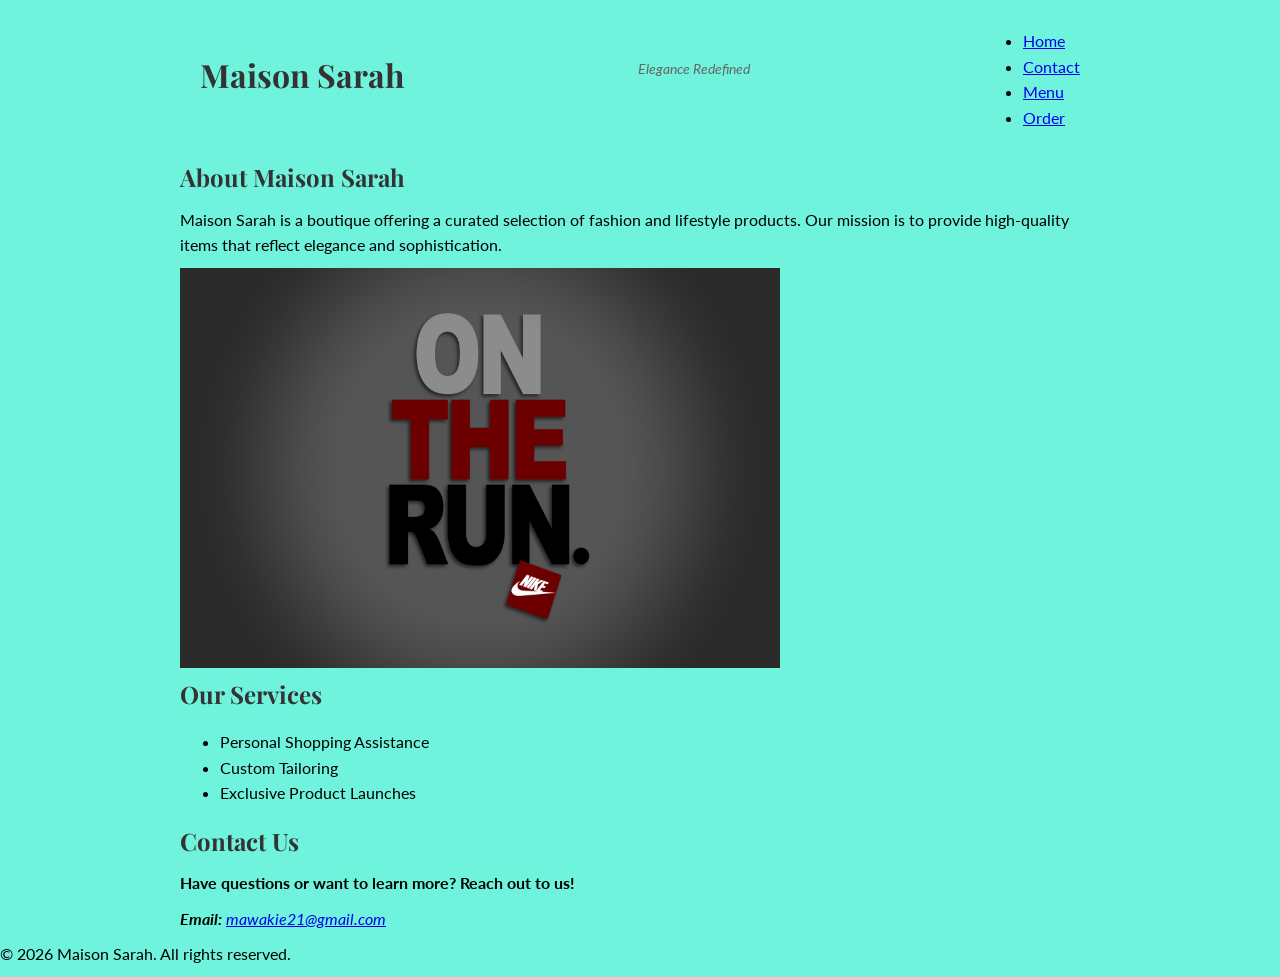
<file: index.html>
<!DOCTYPE html>
<html lang="en">

<head>
    <meta charset="UTF-8">
    <meta name="viewport" content="width=device-width, initial-scale=1.0">
    <link rel="stylesheet" href="styles.css">
    <link rel="preconnect" href="https://fonts.googleapis.com">
    <link rel="preconnect" href="https://fonts.gstatic.com" crossorigin>
    <link href="https://fonts.googleapis.com/css2?family=Lato:wght@400;700&family=Playfair+Display:wght@600;700&display=swap" rel="stylesheet">

    <title>Maison Sarah</title>
</head>

<body>
    <div class="container">
    <header class="header-bar">
        <h1 class="brand">Maison Sarah</h1>
        <p class="tagline">Elegance Redefined</p>
        <nav>
            <ul>
                <li><a href="index.html">Home</a></li>
                <li><a href="index.html">Contact</a></li>
                <li><a href="menu.html">Menu</a></li>
                <li><a href="order.html">Order</a></li>
            </ul>
        </nav>
    </header>
    </div>
<div class="container">
    <main>
        <section>
            <h2>About Maison Sarah</h2>
            <p>Maison Sarah is a boutique offering a curated selection of fashion and lifestyle products. Our mission is to provide high-quality items that reflect elegance and sophistication.</p>
        </section>
        <img src="598407.jpg" alt="Maison Sarah Boutique" width="600" height="400">
        <section>
            <h2>Our Services</h2>
            <ul>
                <li>Personal Shopping Assistance</li>
                <li>Custom Tailoring</li>
                <li>Exclusive Product Launches</li>
            </ul>
        </section>
        <section>
            <h2>Contact Us</h2>
            <strong><p>Have questions or want to learn more? Reach out to us!</p></strong>
            <address>
                <p><strong>Email:</strong> <a href="mailto:mawakie21@gmail.com">mawakie21@gmail.com</a></p>
            </address>
        </section>
    </main>
</div>
<footer>
    <p>&copy; 2026 Maison Sarah. All rights reserved.</p>
</footer>
</body>

</html>
</file>
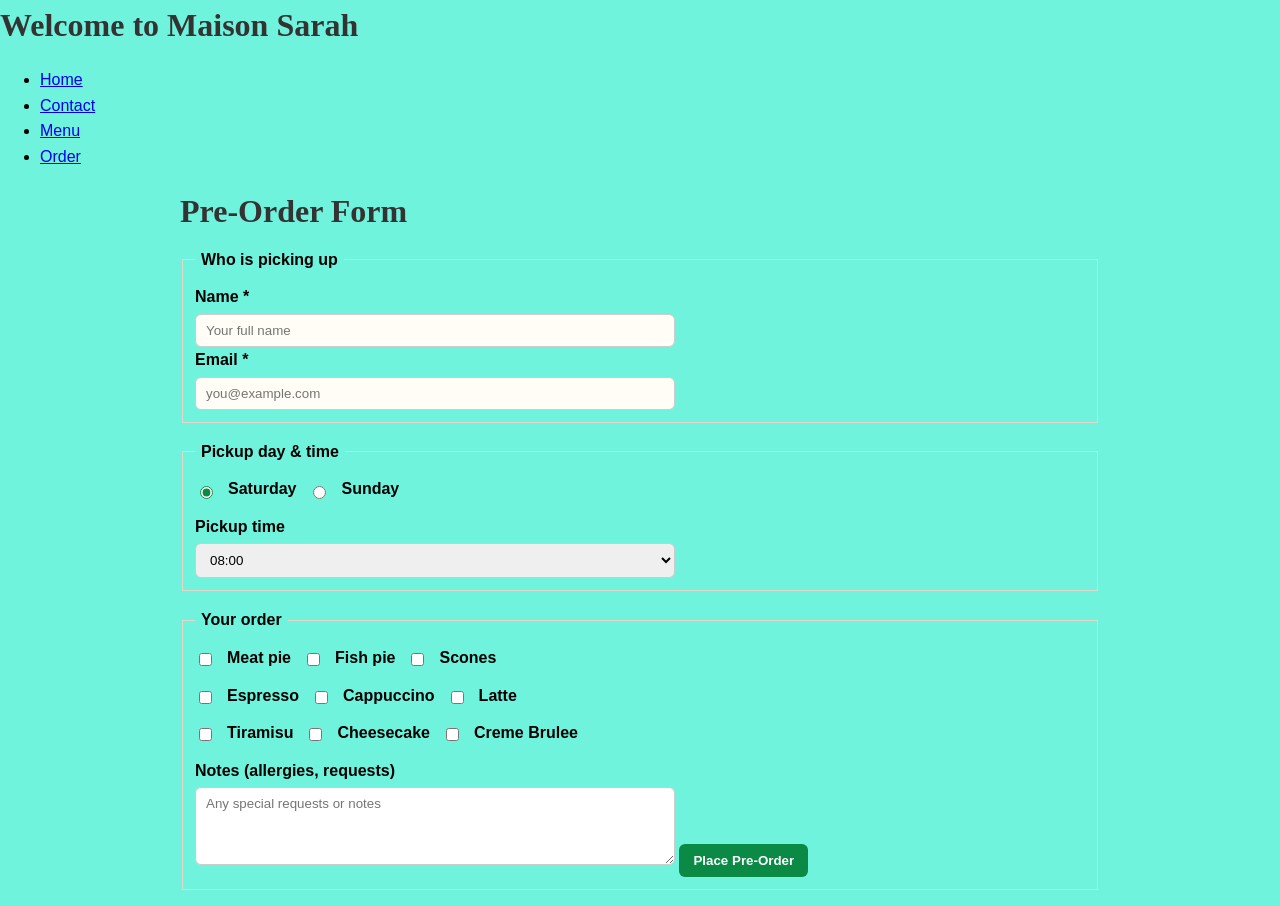
<file: order.html>
<!DOCTYPE html>
<html lang="en">
<head>
  <meta charset="UTF-8">
  <meta name="viewport" content="width=device-width, initial-scale=1.0">
  <link rel="stylesheet" href="styles.css">
  <title>Pre-Order</title>
</head>
<body>
  <header>
    <h1>Welcome to Maison Sarah</h1>
    <nav>
      <ul>
        <li><a href="index.html">Home</a></li>
        <li><a href="index.html">Contact</a></li>
        <li><a href="menu.html">Menu</a></li>
        <li><a href="order.html">Order</a></li>
      </ul>
    </nav>
  </header>
  <div class="container">
    <h1>Pre-Order Form</h1>

    <form action="#" method="post" class="preorder">
      <fieldset>
        <legend>Who is picking up</legend>

        <label for="name">Name <span aria-hidden="true">*</span></label>
        <input id="name" name="name" type="text" class="field" placeholder="Your full name" required>

        <label for="email">Email <span aria-hidden="true">*</span></label>
        <input id="email" name="email" type="email" class="field" placeholder="you@example.com" required>
      </fieldset>

      <fieldset>
        <legend>Pickup day & time</legend>

        <div class="choice">
          <input type="radio" id="pickup_sat" name="pickup_day" value="saturday" checked>
          <label for="pickup_sat">Saturday</label>

          <input type="radio" id="pickup_sun" name="pickup_day" value="sunday">
          <label for="pickup_sun">Sunday</label>
        </div>

        <label for="pickup_time">Pickup time</label>
        <select id="pickup_time" name="pickup_time" class="field">
          <option>08:00</option>
          <option>09:00</option>
          <option>10:00</option>
          <option>11:00</option>
          <option>12:00</option>
          <option>13:00</option>
          <option>14:00</option>
        </select>
      </fieldset>

      <fieldset>
        <legend>Your order</legend>

        <div class="choice">
          <input type="checkbox" id="prod_meatpie" name="products[]" value="meat_pie">
          <label for="prod_meatpie">Meat pie</label>

          <input type="checkbox" id="prod_fishpie" name="products[]" value="fish_pie">
          <label for="prod_fishpie">Fish pie</label>

          <input type="checkbox" id="prod_scones" name="products[]" value="scones">
          <label for="prod_scones">Scones</label>
        </div>

        <div class="choice">
          <input type="checkbox" id="prod_espresso" name="products[]" value="espresso">
          <label for="prod_espresso">Espresso</label>

          <input type="checkbox" id="prod_capp" name="products[]" value="cappuccino">
          <label for="prod_capp">Cappuccino</label>

          <input type="checkbox" id="prod_latte" name="products[]" value="latte">
          <label for="prod_latte">Latte</label>
        </div>

        <div class="choice">
          <input type="checkbox" id="prod_tiramisu" name="products[]" value="tiramisu">
          <label for="prod_tiramisu">Tiramisu</label>

          <input type="checkbox" id="prod_cheesecake" name="products[]" value="cheesecake">
          <label for="prod_cheesecake">Cheesecake</label>

          <input type="checkbox" id="prod_creme" name="products[]" value="creme_brulee">
          <label for="prod_creme">Creme Brulee</label>
        </div>

        <label for="notes">Notes (allergies, requests)</label>
        <textarea id="notes" name="notes" class="field" rows="4" placeholder="Any special requests or notes"></textarea>

        <button type="submit" class="btn-submit">Place Pre-Order</button>
      </fieldset>
    </form>
  </div>
</body>
</html>
</file>
<file: styles.css>
* {
  box-sizing: border-box;
}
html{
  font-size: 62.5%;
}

body {
  font-family: 'Lato', sans-serif;
  font-size: 1.6rem;
  margin: 0;
  padding: 0;
  line-height: 1.6;
  background-color: #70f3dd;
}

.nav {
  display: flex;
  gap: 2.4rem;
  background: #70f3dd;
  border-bottom: 1px solid #e0dcd5;
  padding: 1rem 0;
}

.nav a{
    text-decoration: none;
}

h1, h2, h3,.brand {
  font-family: 'Playfair Display', serif;
  font-weight: 700;
  margin: 0 0 1rem;
  color: #333;
}
.tagline {
  font-style: italic;
  font-size: 1.4rem;
  color: #666;
  margin-bottom: 2rem;
}

p {
  margin: 0 0 1rem;
}

.span.price{
    color: green;
}
.header {
  text-align: center;
  background-color: #f4f4f4;
}
.footer{
  text-align: center;
  padding: 1rem 0;
}
.hero {
  max-width: 100%;
}
.container{
  max-width: 96rem;
  margin: 0 auto;
  padding: 0 2rem;
}
.header-bar{
  display: flex;
  justify-content: space-between;
  align-items: center;
  padding: 1.2rem 2rem;
}
.card{
  background-color: #fff;
  border: 1px solid #e3d9c9;
  padding: 1.6rem;
  max-width: 28rem;
}
.card img{
  width: 100%;
}

.card-row{
  display: flex;
  flex-wrap: wrap;
  gap: 2.4rem;
  margin-top: 1.6rem;
}

.card{
  border-radius: 6px;
  overflow: hidden;
  display: flex;
  flex-direction: column;
}

.card img{
  display: block;
  width: 100%;
  height: 16rem;
  object-fit: cover;
  margin-bottom: 1rem;
}

.price{
  color: #0a8a45;
  font-weight: 700;
  margin-top: auto;
}

/* Tables: collapsed borders, padded cells, dark header, striped rows */
.info-table{
  width: 100%;
  border-collapse: collapse;
  margin: 1.2rem 0;
}
.info-table th,
.info-table td{
  padding: 0.9rem 1.2rem;
  border: 1px solid #e6e6e6;
  text-align: left;
}
.info-table thead th{
  background: #333;
  color: #fff;
  font-weight: 700;
}
.info-table tbody tr:nth-child(even){
  background: #fbfbfb;
}

/* Form layout and controls */
.preorder fieldset{
  border: 1px solid #e3d9c9;
  padding: 1.2rem;
  margin-bottom: 1.6rem;
}
.preorder legend{
  font-weight: 700;
  padding: 0 0.6rem;
}
label{
  display: block;
  margin-bottom: 0.4rem;
  font-weight: 600;
}
.choice{
  display: flex;
  gap: 1.2rem;
  align-items: center;
  flex-wrap: wrap;
  margin-bottom: 0.8rem;
}
.field{
  font-family: inherit;
  padding: 0.8rem 1rem;
  border: 1px solid #ccc;
  border-radius: 6px;
  width: 100%;
  max-width: 48rem;
  box-sizing: border-box;
}
.field:focus{
  outline: 3px solid rgba(10,138,69,0.15);
  border-color: #0a8a45;
}
input:required, textarea:required, select:required{
  background-color: #fffdf5;
}
input, select, textarea{
  accent-color: #0a8a45;
}
.btn-submit{
  background: #0a8a45;
  color: #fff;
  border: none;
  padding: 0.9rem 1.4rem;
  border-radius: 6px;
  cursor: pointer;
  font-weight: 700;
}
.btn-submit:hover{
  background: #086c35;
}
</file>
